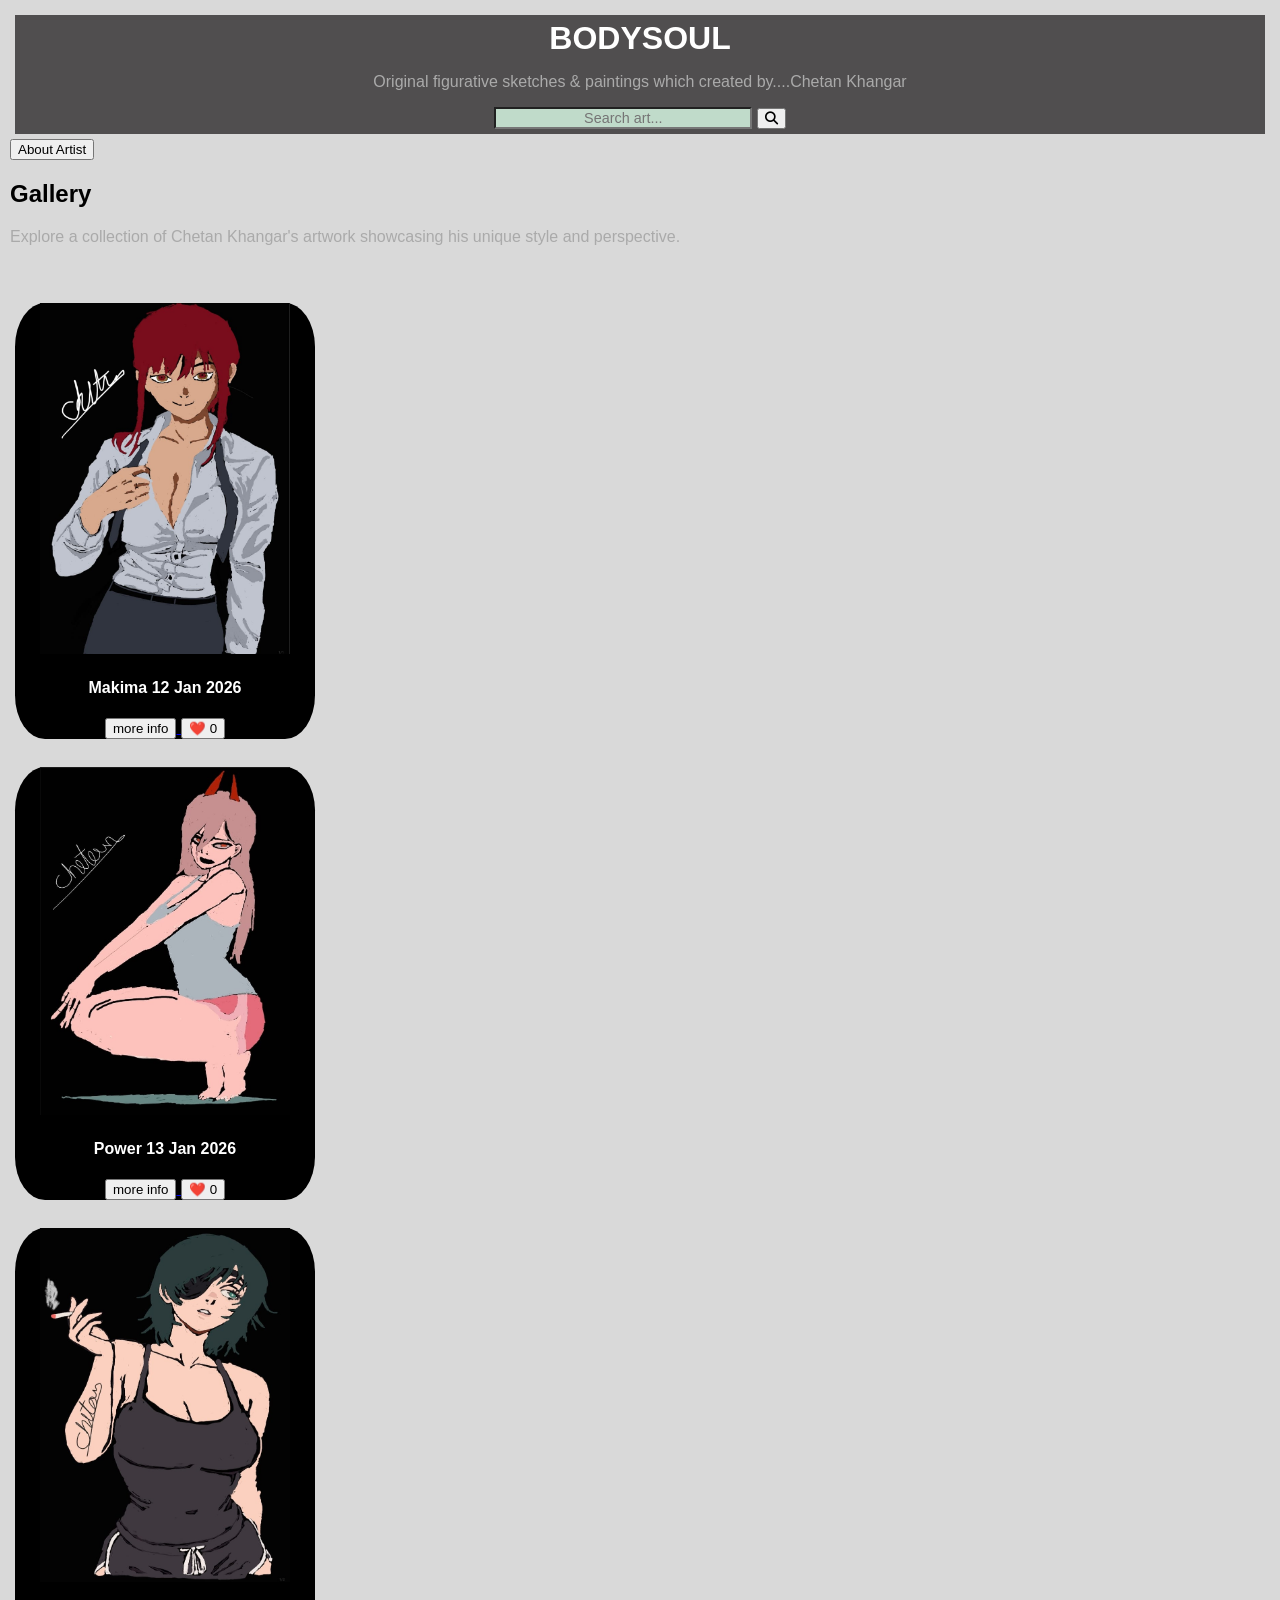
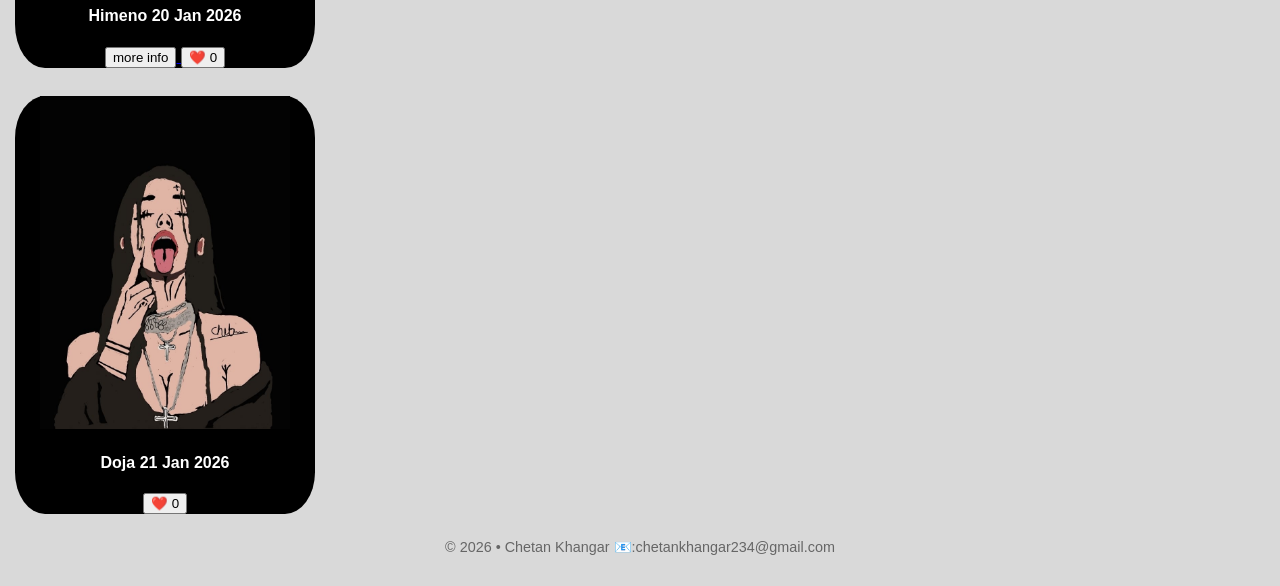
<file: index.html>
<!DOCTYPE html>
<html lang="en">
<head>
    <meta charset="UTF-8">
    <meta name="viewport" content="width=device-width, initial-scale=1.0">
    <title>BODYSOUL</title>
    <link rel= "stylesheet" href="https://cdnjs.cloudflare.com/ajax/libs/font-awesome/6.7.2/css/all.min.css">
    <link rel="stylesheet" href="style.css">
    <script async src="https://pagead2.googlesyndication.com/pagead/js/adsbygoogle.js?client=ca-pub-1282807838596757"
     crossorigin="anonymous"></script>
</head>
<body>
    <header>
    <h1>BODYSOUL</h1>
    <p>Original figurative sketches & paintings which created by....Chetan Khangar</p>
    <input type="text" id="search" placeholder="Search art...">
        <button><i class="fa-solid fa-magnifying-glass"></i></button>
    </header>
    <main>
        <section>
             <a href="info.html">
  <button>About Artist</button>
</a>
        </section>
        <section>
            <h2>Gallery</h2>
            <p>Explore a collection of Chetan Khangar's artwork showcasing his unique style and perspective.</p>
        </section>
        <br>
        <br>
        <div id=art1>
      <img src="Makima.jpeg" class="art-img" style="max-width:250px; height:auto;">
      <h4>Makima    12 Jan 2026</h4>
            <a href="info.html">
  <button>more info</button>
</a>
            <button class="like">❤️ <span>0</span></button>
            <br>
        </div>
        <br>
        <div id=art2>
      <img src="Power.jpeg" class="art-img" style="max-width:250px; height:auto;">
      <h4>Power    13 Jan 2026</h4>
             <a href="info2.html">
  <button>more info</button>
</a>
            <button class="like">❤️ <span>0</span></button>
            <br>
        </div>
        <br>
         <div id=art4>
      <img src="Himeno.jpeg" class="art-img" style="max-width:250px; height:auto;">
      <h4>Himeno   20 Jan 2026</h4>
              <a href="info3.html">
  <button>more info</button>
</a>
          <button class="like">❤️ <span>0</span></button>
          <br>
        </div>
        <br>
         <div id=art5>
      <img src="Doja.jpeg" class="art-img" style="max-width:250px; height:auto;">
      <h4>Doja    21 Jan 2026</h4>
          <button class="like">❤️ <span>0</span></button>
        </div>

<div id="modal">
  <img id="modalImg">
</div>


</main>


<footer>
© 2026 • Chetan Khangar
    📧:chetankhangar234@gmail.com
</footer>
</body>
<script src="script.js"></script>

</html>
</file>
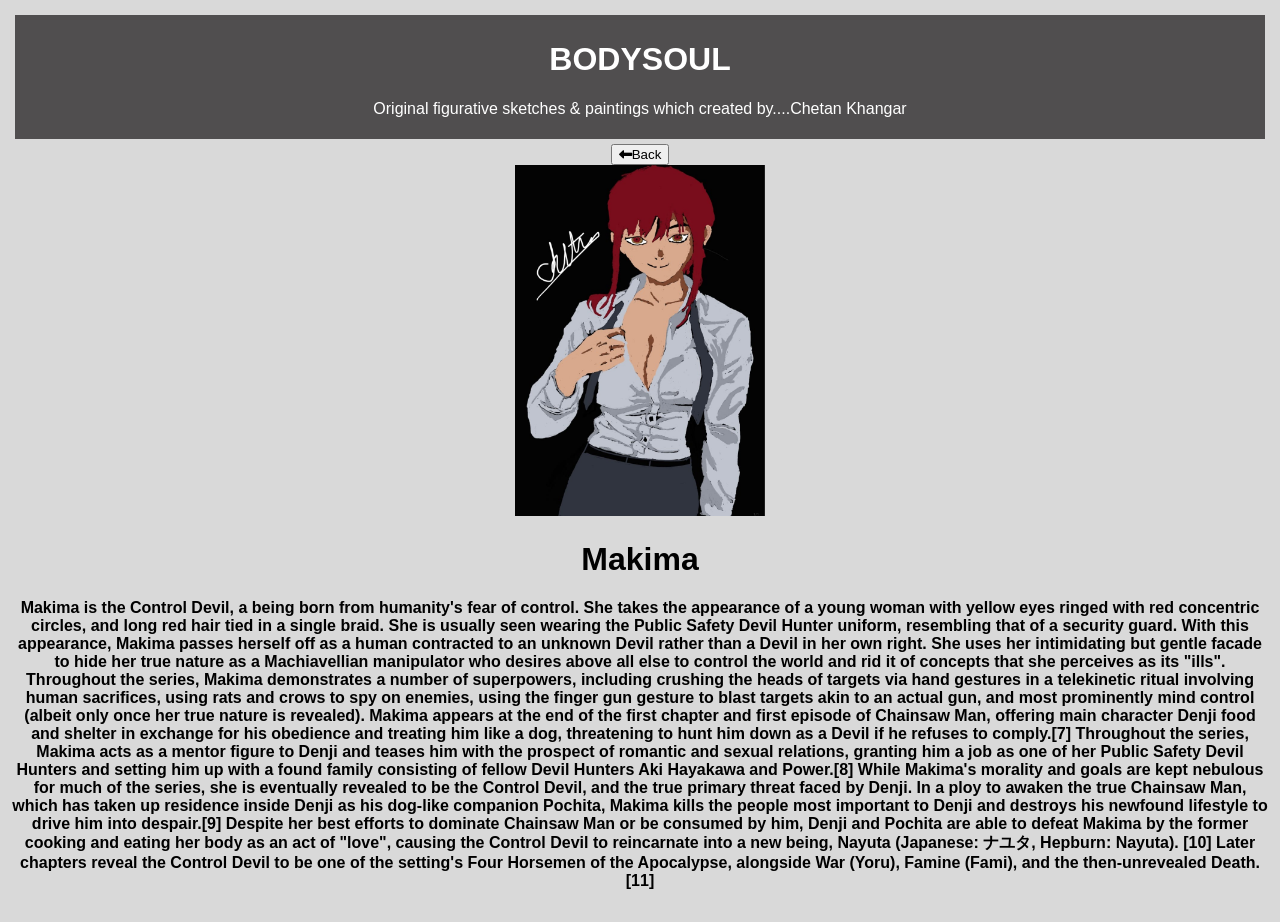
<file: info.html>
<!DOCTYPE html>
<html lang="en">
<head>
    <meta charset="UTF-8">
    <meta name="viewport" content="width=device-width, initial-scale=1.0">
    <title>BODYSOUL</title>
    <link rel= "stylesheet" href="https://cdnjs.cloudflare.com/ajax/libs/font-awesome/6.7.2/css/all.min.css">
    <link rel="stylesheet" href="info.css">
    <script async src="https://pagead2.googlesyndication.com/pagead/js/adsbygoogle.js?client=ca-pub-1282807838596757"
     crossorigin="anonymous"></script>
</head>
<body>
     <header>
    <h1>BODYSOUL</h1>
    <p>Original figurative sketches & paintings which created by....Chetan Khangar</p>
    </header>
    <div id=back>
        <a href="index.html">
         <button><i class="fa-solid fa-left-long"></i>Back</button>
        </a>
    </div>
     <img src="Makima.jpeg" class="art-img" style="max-width:250px; height:auto;">
      <h1>Makima</h1>
    <h4>Makima is the Control Devil, a being born from humanity's fear of control. She takes the appearance of a young woman with yellow eyes ringed with red concentric circles, and long red hair tied in a single braid. She is usually seen wearing the Public Safety Devil Hunter uniform, resembling that of a security guard. With this appearance, Makima passes herself off as a human contracted to an unknown Devil rather than a Devil in her own right. She uses her intimidating but gentle facade to hide her true nature as a Machiavellian manipulator who desires above all else to control the world and rid it of concepts that she perceives as its "ills". Throughout the series, Makima demonstrates a number of superpowers, including crushing the heads of targets via hand gestures in a telekinetic ritual involving human sacrifices, using rats and crows to spy on enemies, using the finger gun gesture to blast targets akin to an actual gun, and most prominently mind control (albeit only once her true nature is revealed).

Makima appears at the end of the first chapter and first episode of Chainsaw Man, offering main character Denji food and shelter in exchange for his obedience and treating him like a dog, threatening to hunt him down as a Devil if he refuses to comply.[7] Throughout the series, Makima acts as a mentor figure to Denji and teases him with the prospect of romantic and sexual relations, granting him a job as one of her Public Safety Devil Hunters and setting him up with a found family consisting of fellow Devil Hunters Aki Hayakawa and Power.[8] While Makima's morality and goals are kept nebulous for much of the series, she is eventually revealed to be the Control Devil, and the true primary threat faced by Denji. In a ploy to awaken the true Chainsaw Man, which has taken up residence inside Denji as his dog-like companion Pochita, Makima kills the people most important to Denji and destroys his newfound lifestyle to drive him into despair.[9] Despite her best efforts to dominate Chainsaw Man or be consumed by him, Denji and Pochita are able to defeat Makima by the former cooking and eating her body as an act of "love", causing the Control Devil to reincarnate into a new being, Nayuta (Japanese: ナユタ, Hepburn: Nayuta). [10] Later chapters reveal the Control Devil to be one of the setting's Four Horsemen of the Apocalypse, alongside War (Yoru), Famine (Fami), and the then-unrevealed Death.[11]</h4>
    
    
</body>
</html>
</file>
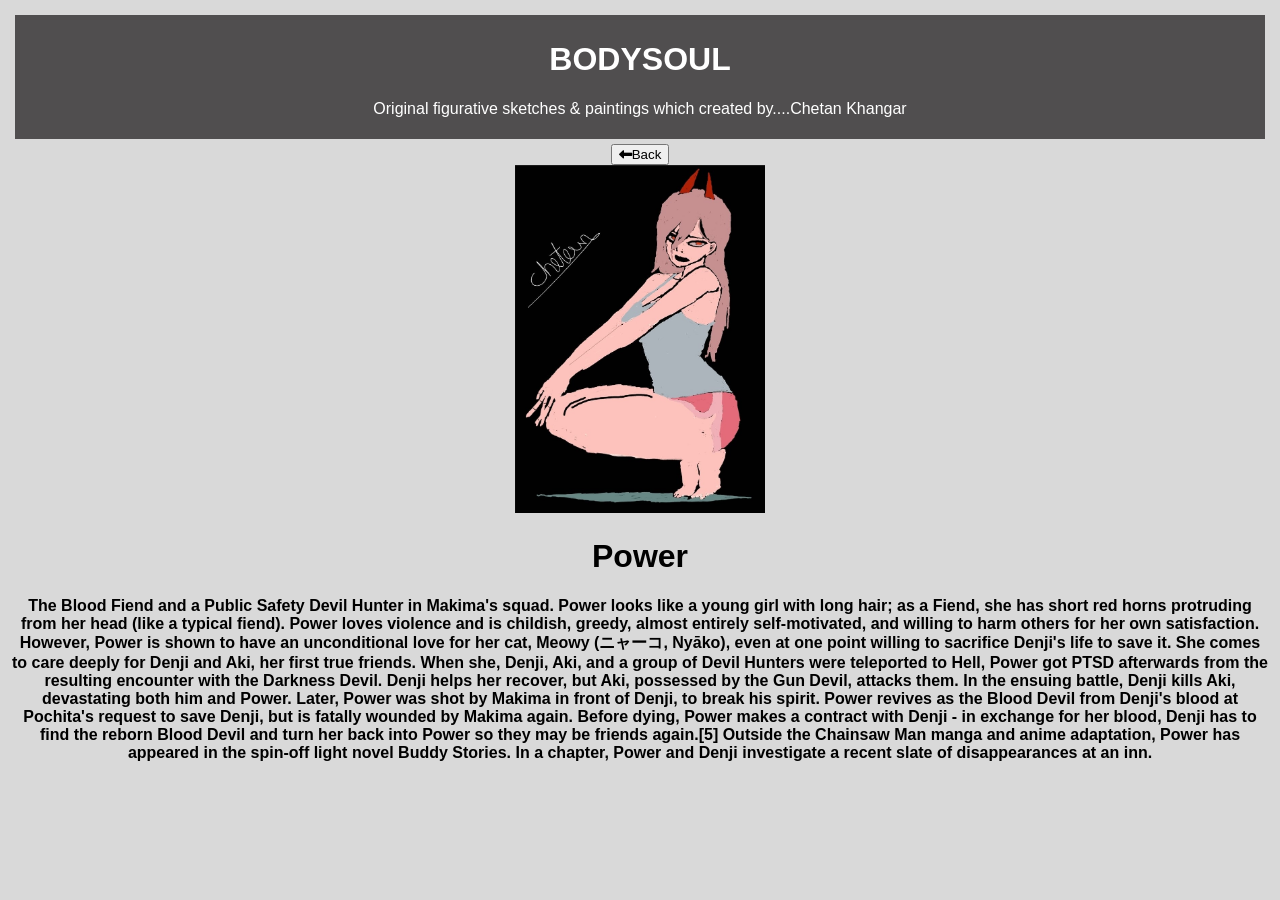
<file: info2.html>
<!DOCTYPE html>
<html lang="en">
<head>
    <meta charset="UTF-8">
    <meta name="viewport" content="width=device-width, initial-scale=1.0">
    <title>BODYSOUL</title>
    <link rel= "stylesheet" href="https://cdnjs.cloudflare.com/ajax/libs/font-awesome/6.7.2/css/all.min.css">
    <link rel="stylesheet" href="info.css">
    <script async src="https://pagead2.googlesyndication.com/pagead/js/adsbygoogle.js?client=ca-pub-1282807838596757"
     crossorigin="anonymous"></script>
</head>
<body>
     <header>
    <h1>BODYSOUL</h1>
    <p>Original figurative sketches & paintings which created by....Chetan Khangar</p>
    </header>
    <div id=back>
        <a href="index.html">
         <button><i class="fa-solid fa-left-long"></i>Back</button>
        </a>
    </div>
     <img src="Power.jpeg" class="art-img" style="max-width:250px; height:auto;">
      <h1>Power</h1>
    <h4>The Blood Fiend and a Public Safety Devil Hunter in Makima's squad. Power looks like a young girl with long hair; as a Fiend, she has short red horns protruding from her head (like a typical fiend). Power loves violence and is childish, greedy, almost entirely self-motivated, and willing to harm others for her own satisfaction. However, Power is shown to have an unconditional love for her cat, Meowy (ニャーコ, Nyāko), even at one point willing to sacrifice Denji's life to save it. She comes to care deeply for Denji and Aki, her first true friends.

When she, Denji, Aki, and a group of Devil Hunters were teleported to Hell, Power got PTSD afterwards from the resulting encounter with the Darkness Devil. Denji helps her recover, but Aki, possessed by the Gun Devil, attacks them. In the ensuing battle, Denji kills Aki, devastating both him and Power. Later, Power was shot by Makima in front of Denji, to break his spirit. Power revives as the Blood Devil from Denji's blood at Pochita's request to save Denji, but is fatally wounded by Makima again. Before dying, Power makes a contract with Denji - in exchange for her blood, Denji has to find the reborn Blood Devil and turn her back into Power so they may be friends again.[5]

Outside the Chainsaw Man manga and anime adaptation, Power has appeared in the spin-off light novel Buddy Stories. In a chapter, Power and Denji investigate a recent slate of disappearances at an inn.</h4>
    
    
</body>
</html>
</file>
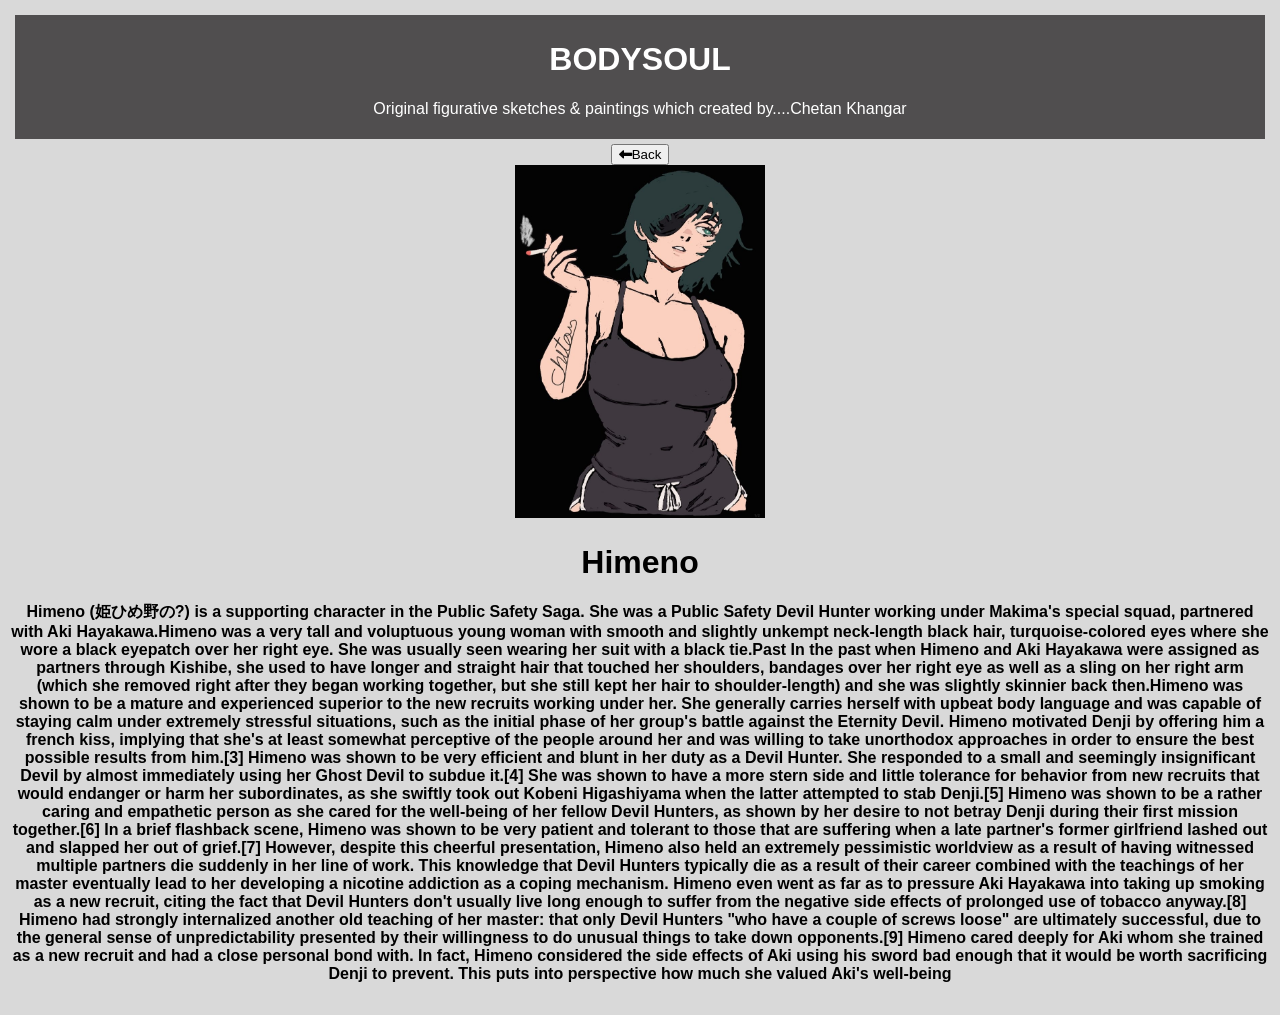
<file: info3.html>
<!DOCTYPE html>
<html lang="en">
<head>
    <meta charset="UTF-8">
    <meta name="viewport" content="width=device-width, initial-scale=1.0">
    <title>BODYSOUL</title>
    <link rel= "stylesheet" href="https://cdnjs.cloudflare.com/ajax/libs/font-awesome/6.7.2/css/all.min.css">
    <link rel="stylesheet" href="info.css">
    <script async src="https://pagead2.googlesyndication.com/pagead/js/adsbygoogle.js?client=ca-pub-1282807838596757"
     crossorigin="anonymous"></script>
</head>
<body>
     <header>
    <h1>BODYSOUL</h1>
    <p>Original figurative sketches & paintings which created by....Chetan Khangar</p>
    </header>
    <div id=back>
        <a href="index.html">
         <button><i class="fa-solid fa-left-long"></i>Back</button>
        </a>
    </div>
     <img src="Himeno.jpeg" class="art-img" style="max-width:250px; height:auto;">
      <h1>Himeno</h1>
    <h4>Himeno (姫ひめ野の?) is a supporting character in the Public Safety Saga. She was a Public Safety Devil Hunter working under Makima's special squad, partnered with Aki Hayakawa.Himeno was a very tall and voluptuous young woman with smooth and slightly unkempt neck-length black hair, turquoise-colored eyes where she wore a black eyepatch over her right eye.

She was usually seen wearing her suit with a black tie.Past
In the past when Himeno and Aki Hayakawa were assigned as partners through Kishibe, she used to have longer and straight hair that touched her shoulders, bandages over her right eye as well as a sling on her right arm (which she removed right after they began working together, but she still kept her hair to shoulder-length) and she was slightly skinnier back then.Himeno was shown to be a mature and experienced superior to the new recruits working under her. She generally carries herself with upbeat body language and was capable of staying calm under extremely stressful situations, such as the initial phase of her group's battle against the Eternity Devil. Himeno motivated Denji by offering him a french kiss, implying that she's at least somewhat perceptive of the people around her and was willing to take unorthodox approaches in order to ensure the best possible results from him.[3]

Himeno was shown to be very efficient and blunt in her duty as a Devil Hunter. She responded to a small and seemingly insignificant Devil by almost immediately using her Ghost Devil to subdue it.[4] She was shown to have a more stern side and little tolerance for behavior from new recruits that would endanger or harm her subordinates, as she swiftly took out Kobeni Higashiyama when the latter attempted to stab Denji.[5]

Himeno was shown to be a rather caring and empathetic person as she cared for the well-being of her fellow Devil Hunters, as shown by her desire to not betray Denji during their first mission together.[6] In a brief flashback scene, Himeno was shown to be very patient and tolerant to those that are suffering when a late partner's former girlfriend lashed out and slapped her out of grief.[7]

However, despite this cheerful presentation, Himeno also held an extremely pessimistic worldview as a result of having witnessed multiple partners die suddenly in her line of work. This knowledge that Devil Hunters typically die as a result of their career combined with the teachings of her master eventually lead to her developing a nicotine addiction as a coping mechanism. Himeno even went as far as to pressure Aki Hayakawa into taking up smoking as a new recruit, citing the fact that Devil Hunters don't usually live long enough to suffer from the negative side effects of prolonged use of tobacco anyway.[8]

Himeno had strongly internalized another old teaching of her master: that only Devil Hunters "who have a couple of screws loose" are ultimately successful, due to the general sense of unpredictability presented by their willingness to do unusual things to take down opponents.[9]

Himeno cared deeply for Aki whom she trained as a new recruit and had a close personal bond with. In fact, Himeno considered the side effects of Aki using his sword bad enough that it would be worth sacrificing Denji to prevent. This puts into perspective how much she valued Aki's well-being</h4>
    
    
</body>
</html>
</file>
<file: style.css>
body{
    font-family: Arial, sans-serif;
    margin: 5px;
    padding: 5px;
    background-color:#d9d9d9;
    border-radius:10%;
}
header {
    background-color: #504e4f;
    color: #fff;
    margin:5px;
    padding: 5px;
    text-align: center;
}
input{
    text-align: center;
    color: #666;
    font-size: 0.9rem;
    justify-content:center;
    width:250px;
    hieght:auto;
    background-color:#c0dbca;
}
h1 {
    margin: 0;
}
p {
color: #aaa;
}
.art-img{
  cursor:pointer;
}
#art1{
    text-align:center;
    border-radius:10%;
    background-color:#000000;
    color: #fff;
    width:300px;
    hieght:auto;
    margin:5px;
    pading:5px;
}
#art2{
    text-align:center;
    border-radius:10%;
    background-color:#000000;
    color: #fff;
    width:300px;
    hieght:auto;
    margin:5px;
    pading:5px;
}
#art3{
    text-align:center;
    border-radius:10%;
    background-color:#000000;
    color: #fff;
    width:300px;
    hieght:auto;
    margin:5px;
    pading:5px;
}
#art4{
     text-align:center;
    border-radius:10%;
    background-color:#000000;
    color: #fff;
    width:300px;
    hieght:auto;
    margin:5px;
    pading:5px;
}
#art5{
     text-align:center;
    border-radius:10%;
    background-color:#000000;
    color: #fff;
    width:300px;
    hieght:auto;
    margin:5px;
    pading:5px;
}
#modal{
  position:fixed;
  inset:0;
  background:#000;
  display:none;
  justify-content:center;
  align-items:center;
  z-index:999;
}

#modal img{
  max-width:90%;
  max-height:90%;
}


footer {
text-align: center;
padding: 20px;
color: #666;
font-size: 0.9rem;

}
</file>
<file: info.css>
header {
    background-color: #504e4f;
    color: #fff;
    margin:5px;
    padding: 5px;
    text-align: center;
}
body{
    font-family: Arial, sans-serif;
    margin: 5px;
    padding: 5px;
    background-color:#d9d9d9;
    border-radius:10%;
    text-align: center;
}
</file>
